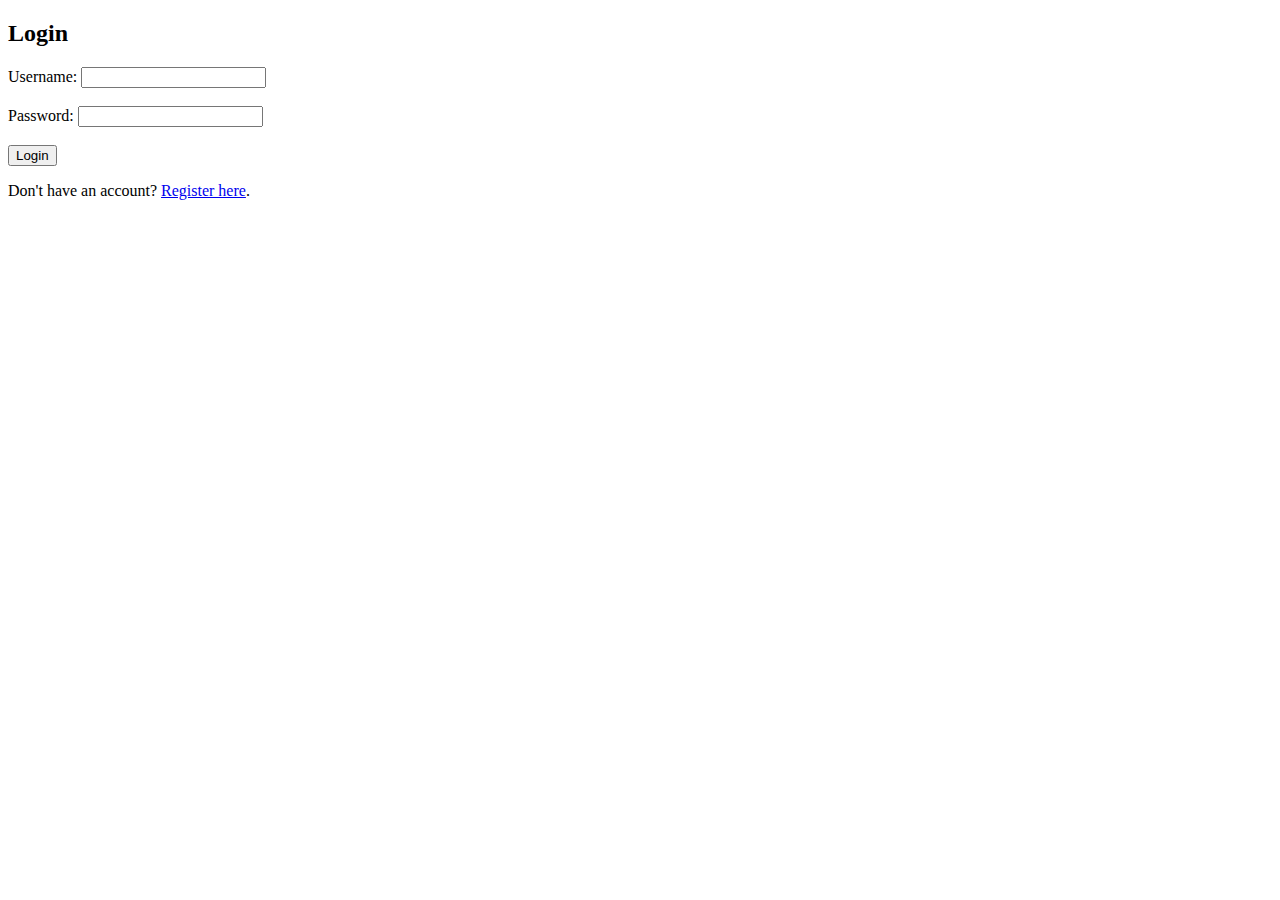
<file: BED-LAB-05/TASK-01/index.html>
<!DOCTYPE html>
<html lang="en">
<head>
    <meta charset="UTF-8">
    <meta name="viewport" content="width=device-width, initial-scale=1.0">
    <title>Login</title>
</head>
<body>
<h2>Login</h2>
<form action="login.php" method="POST">
    <label for="username">Username:</label>
    <input type="text" id="username" name="username" required><br><br>
    <label for="password">Password:</label>
    <input type="password" id="password" name="password" required><br><br>
    <input type="submit" value="Login">
</form>
<p>Don't have an account? <a href="registration.html">Register here</a>.</p>
</body>
</html>
</file>
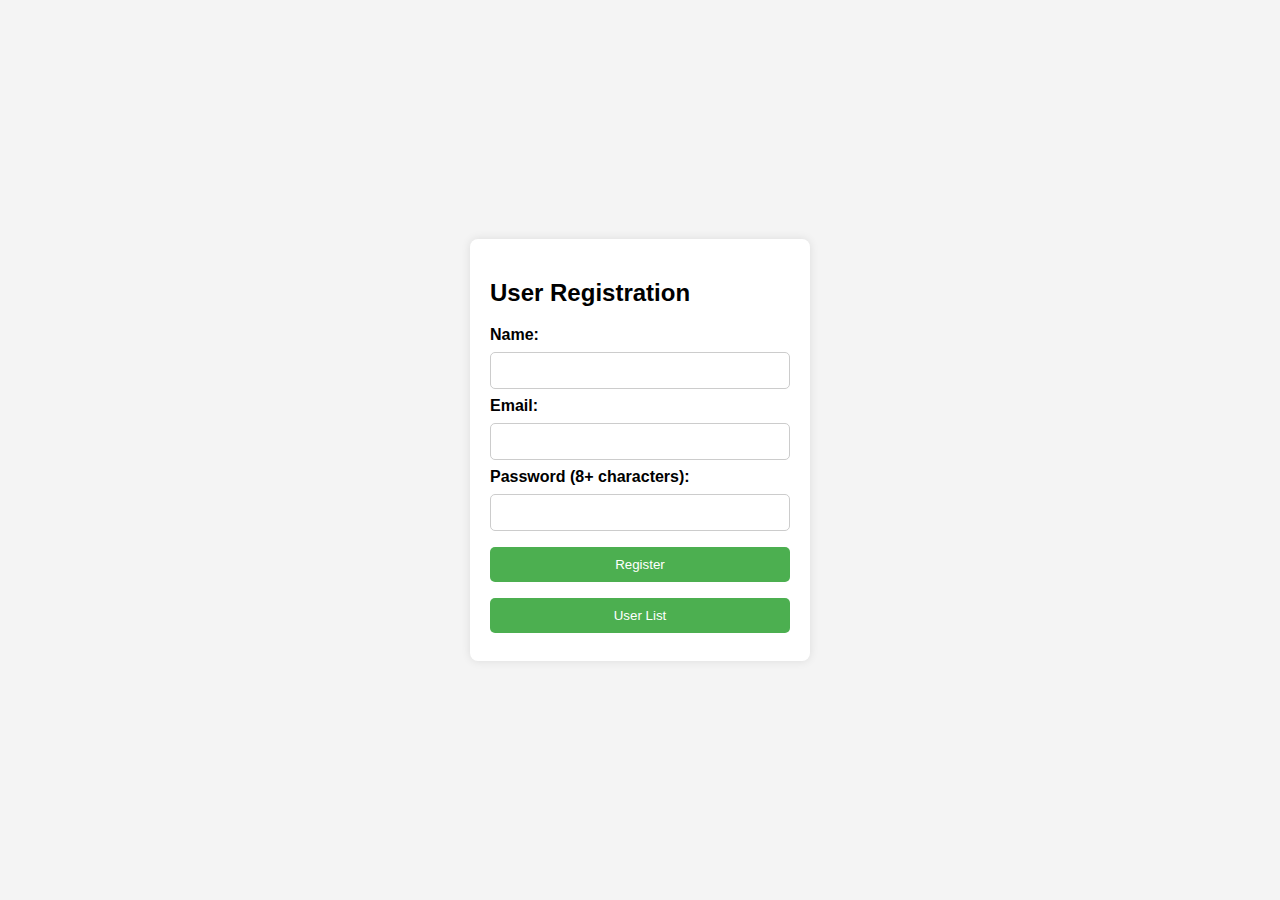
<file: BED-LAB-06/TASK-01/index.html>
<!DOCTYPE html>
<html lang="en">
<head>
    <meta charset="UTF-8">
    <meta name="viewport" content="width=device-width, initial-scale=1.0">
    <title>User Registration</title>
    <style>
        body {
            font-family: Arial, sans-serif;
            background-color: #f4f4f4;
            margin: 0;
            padding: 0;
            display: flex;
            justify-content: center;
            align-items: center;
            height: 100vh;
        }

        form {
            background-color: #fff;
            padding: 20px;
            border-radius: 8px;
            box-shadow: 0 0 10px rgba(0, 0, 0, 0.1);
            width: 300px;
        }

        label {
            font-weight: bold;
        }

        input[type="text"],
        input[type="email"],
        input[type="password"],
        button {
            width: 100%;
            padding: 10px;
            margin: 8px 0;
            box-sizing: border-box;
            border: 1px solid #ccc;
            border-radius: 5px;
        }

        button {
            background-color: #4caf50;
            color: white;
            border: none;
            cursor: pointer;
        }

        button:hover {
            background-color: #45a049;
        }

        button:active {
            background-color: #3e8e41;
        }
    </style>
</head>
<body>
<form id="registrationForm">
    <h2>User Registration</h2>
    <label for="name">Name:</label>
    <input type="text" id="name" required autocomplete="off"><br>

    <label for="email">Email:</label>
    <input type="email" id="email" required autocomplete="off"><br>

    <label for="password">Password (8+ characters):</label>
    <input type="password" id="password" required autocomplete="off" minlength="8"><br>

    <button type="button" onclick="registerUser()">Register</button>
    <button type="button" onclick="navigateToUserList()">User List</button>
</form>

<script>
    function registerUser() {
        const name = document.getElementById('name').value;
        const email = document.getElementById('email').value;
        const password = document.getElementById('password').value;

        if (name && isValidEmail(email) && isValidPassword(password)) {
            fetch('backend_script.php', {
                method: 'POST',
                headers: {
                    'Content-Type': 'application/json',
                },
                body: JSON.stringify({ name, email, password }),
            })
                .then(response => response.json())
                .then(data => {
                    if (data.status === 'success') {
                        alert('User created successfully!');
                    } else {
                        alert('Registration error: ' + data.message);
                    }
                })
                .catch(error => console.error('Error:', error));
        } else {
            alert('Please fill in all fields correctly.');
        }
    }

    function isValidEmail(email) {
        const emailRegex = /^[^\s@]+@[^\s@]+\.[^\s@]+$/;
        return emailRegex.test(email);
    }

    function isValidPassword(password) {
        return password.length >= 8;
    }

    function navigateToUserList() {
        window.location.href = 'users.html';
    }
</script>
</body>
</html>
</file>
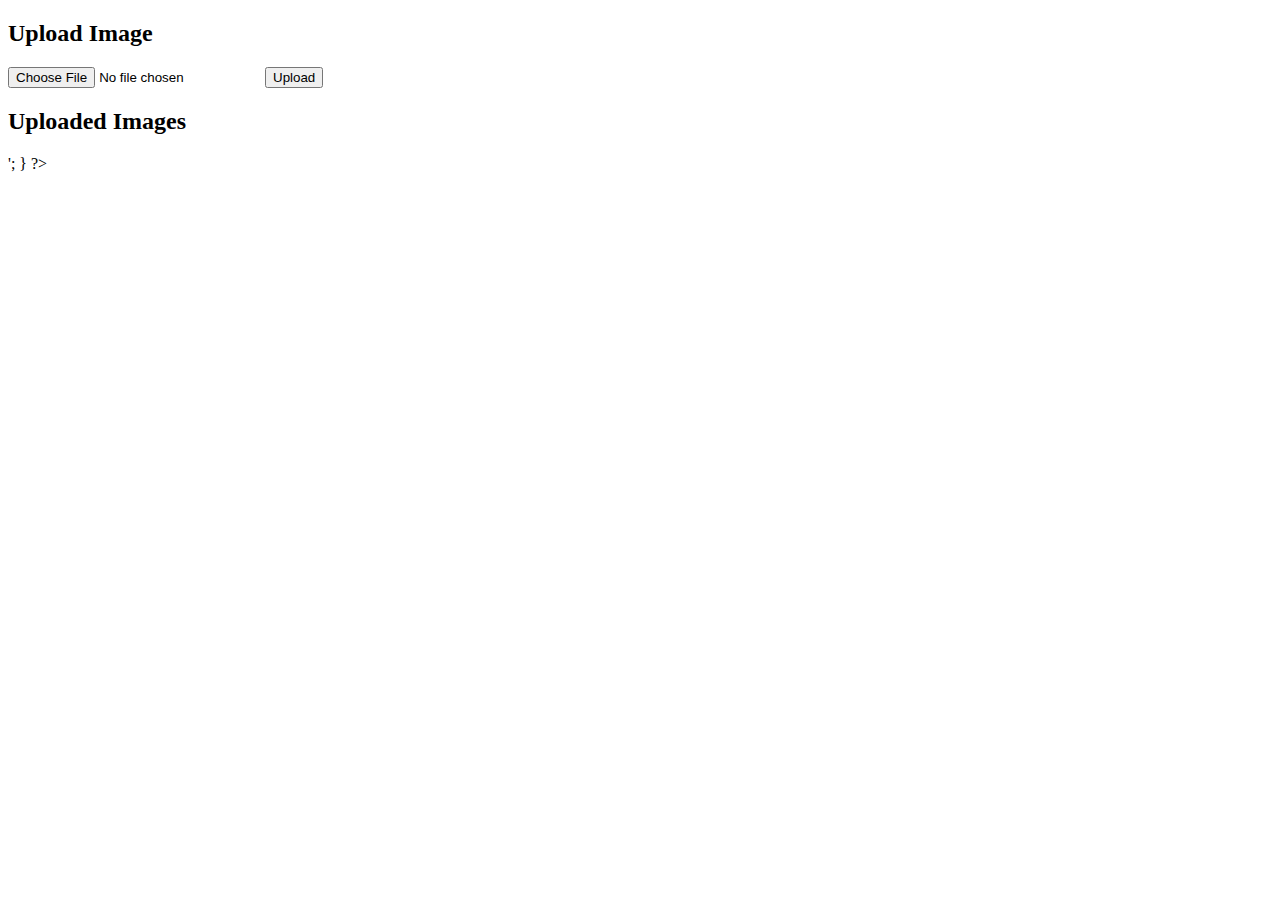
<file: BED-LAB-03/TASK-04/index-04.html>
<!DOCTYPE html>
<html lang="en">
<head>
    <meta charset="UTF-8">
    <meta name="viewport" content="width=device-width, initial-scale=1.0">
    <title>Upload and View Images</title>
</head>
<body>
<h2>Upload Image</h2>
<form id="uploadForm" action="index-04.php" method="post" enctype="multipart/form-data">
    <input type="file" name="image">
    <button type="submit" name="submit">Upload</button>
</form>

<h2>Uploaded Images</h2>
<div id="imageContainer"></div>

<script>
    function loadImages() {
        var xhttp = new XMLHttpRequest();
        xhttp.onreadystatechange = function() {
            if (this.readyState == 4 && this.status == 200) {
                document.getElementById("imageContainer").innerHTML = this.responseText;
            }
        };
        xhttp.open("GET", "get_images.php", true);
        xhttp.send();
    }
    window.onload = function() {
        loadImages();
    };
</script>
</body>
</html>
</file>
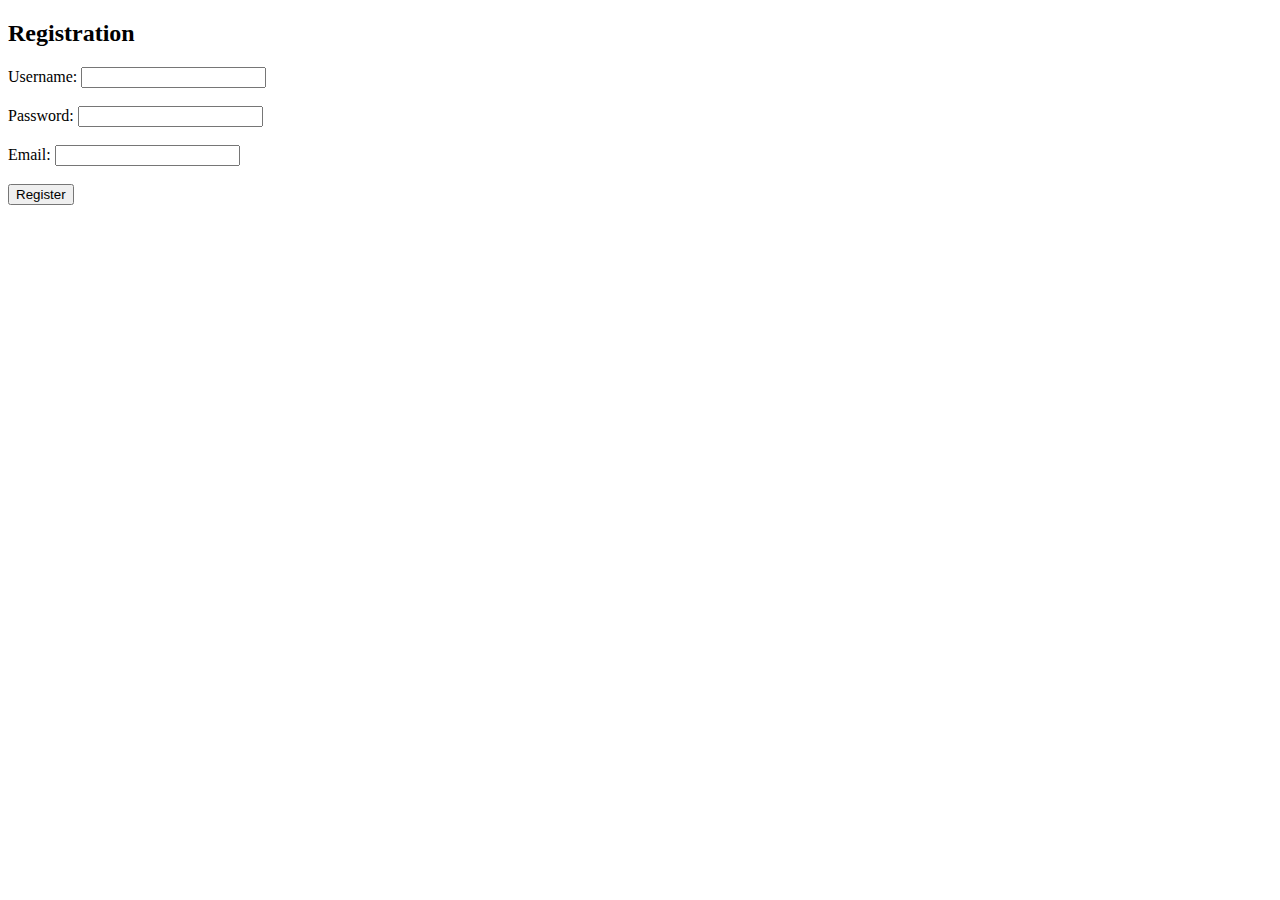
<file: BED-LAB-05/TASK-01/registration.html>
<!DOCTYPE html>
<html lang="en">
<head>
    <meta charset="UTF-8">
    <meta name="viewport" content="width=device-width, initial-scale=1.0">
    <title>Registration</title>
</head>
<body>
<h2>Registration</h2>
<form action="register.php" method="POST">
    <label for="username">Username:</label>
    <input type="text" id="username" name="username" required><br><br>
    <label for="password">Password:</label>
    <input type="password" id="password" name="password" required><br><br>
    <label for="email">Email:</label>
    <input type="email" id="email" name="email"><br><br>
    <!-- Додайте інші поля за необхідності -->
    <input type="submit" value="Register">
</form>
</body>
</html>
</file>
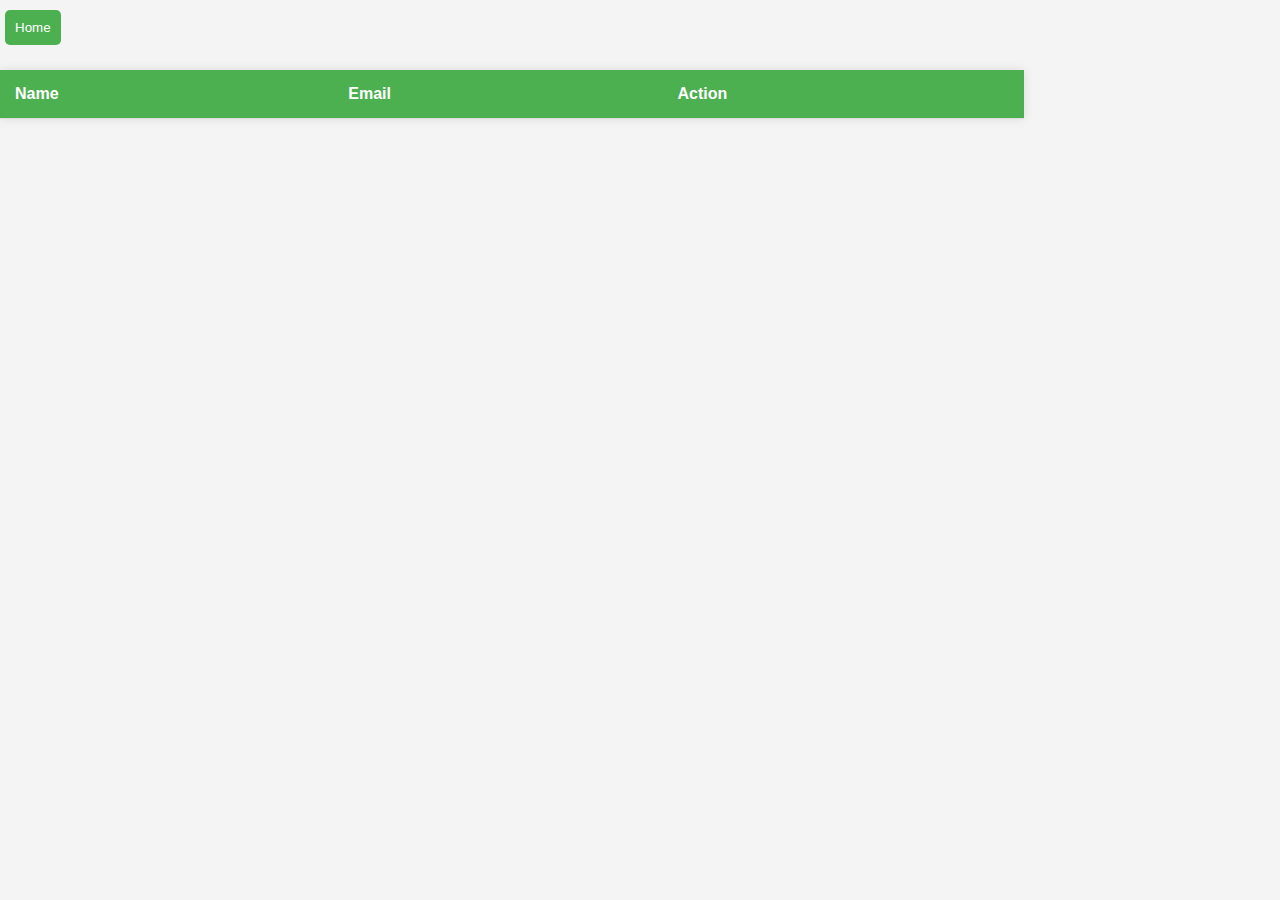
<file: BED-LAB-06/TASK-01/users.html>
<!DOCTYPE html>
<html lang="en">
<head>
    <meta charset="UTF-8">
    <meta name="viewport" content="width=device-width, initial-scale=1.0">
    <title>User List</title>
    <style>
        body {
            font-family: Arial, sans-serif;
            background-color: #f4f4f4;
            margin: 0;
            padding: 0;
            display: flex;
            flex-direction: column;
            align-items: flex-start; ;
        }

        h2 {
            margin-top: 20px;
        }

        table {
            border-collapse: collapse;
            width: 80%;
            margin-top: 20px;
            background-color: #fff;
            box-shadow: 0 0 10px rgba(0, 0, 0, 0.1);
            order: 1;
        }

        th, td {
            padding: 15px;
            text-align: left;
            border-bottom: 1px solid #ddd;
        }

        th {
            background-color: #4caf50;
            color: white;
        }

        button {
            padding: 10px;
            margin: 5px;
            cursor: pointer;
            border: none;
            border-radius: 5px;
        }
        .editButton {
            background-color: #3498db;
            color: white;
        }

        .deleteButton {
            background-color: #e74c3c;
            color: white;
        }

        .navButton {
            background-color: #4caf50;
            color: white;
            margin-top: 10px;
        }

        .navButton:hover {
            background-color: #45a049;
        }

        .navButton:active {
            background-color: #3e8e41;
        }
    </style>
</head>
<body>
<button class="navButton" onclick="navigateToHomePage()">Home</button>

<table id="userTable">
    <thead>
    <tr>
        <th>Name</th>
        <th>Email</th>
        <th>Action</th>
    </tr>
    </thead>
    <tbody></tbody>
</table>

<script>
    window.onload = function () {
        getUsers();
    };

    function getUsers() {
        fetch('get_users.php')
            .then(response => response.json())
            .then(data => {
                const userTableBody = document.querySelector('#userTable tbody');
                userTableBody.innerHTML = '';

                data.forEach(user => {
                    const row = userTableBody.insertRow();
                    const cell1 = row.insertCell(0);
                    const cell2 = row.insertCell(1);
                    const cell3 = row.insertCell(2);

                    cell1.textContent = user.name;
                    cell2.textContent = user.email;

                    const editButton = document.createElement('button');
                    editButton.textContent = 'Edit';
                    editButton.onclick = function () {
                        editUser(user.email);
                    };
                    cell3.appendChild(editButton);

                    const deleteButton = document.createElement('button');
                    deleteButton.textContent = 'Delete';
                    deleteButton.onclick = function () {
                        deleteUser(user.email);
                    };
                    cell3.appendChild(deleteButton);
                });
            })
            .catch(error => console.error('Error:', error));
    }

    function navigateToHomePage() {
        window.location.href = 'index.html';
    }


    function editUser(email) {
        const newName = prompt('Enter new name:');

        if (newName !== null) {
            fetch('edit_user.php', {
                method: 'PUT',
                headers: {
                    'Content-Type': 'application/x-www-form-urlencoded',
                },
                body: 'email=' + encodeURIComponent(email) + '&newName=' + encodeURIComponent(newName),
            })
                .then(response => response.json())
                .then(data => {
                    console.log(data);

                    if (data.status === 'success') {
                        alert('Користувач відредагований!');
                        getUsers();
                    } else {
                        alert('Помилка при редагуванні користувача: ' + data.message);
                    }
                })
                .catch(error => console.error('Error:', error));
        }
    }

    function deleteUser(email) {
        const confirmDelete = confirm('Are you sure you want to delete this user?');

        if (confirmDelete) {
            fetch('delete_user.php', {
                method: 'DELETE',
                headers: {
                    'Content-Type': 'application/x-www-form-urlencoded',
                },
                body: 'email=' + encodeURIComponent(email),
            })
                .then(response => response.json())
                .then(data => {
                    console.log(data);

                    if (data.status === 'success') {
                        alert('Користувач видалений!');
                        getUsers();
                    } else {
                        alert('Помилка при видаленні користувача: ' + data.message);
                    }
                })
                .catch(error => console.error('Error:', error));
        }
    }
</script>
</body>
</html>
</file>
